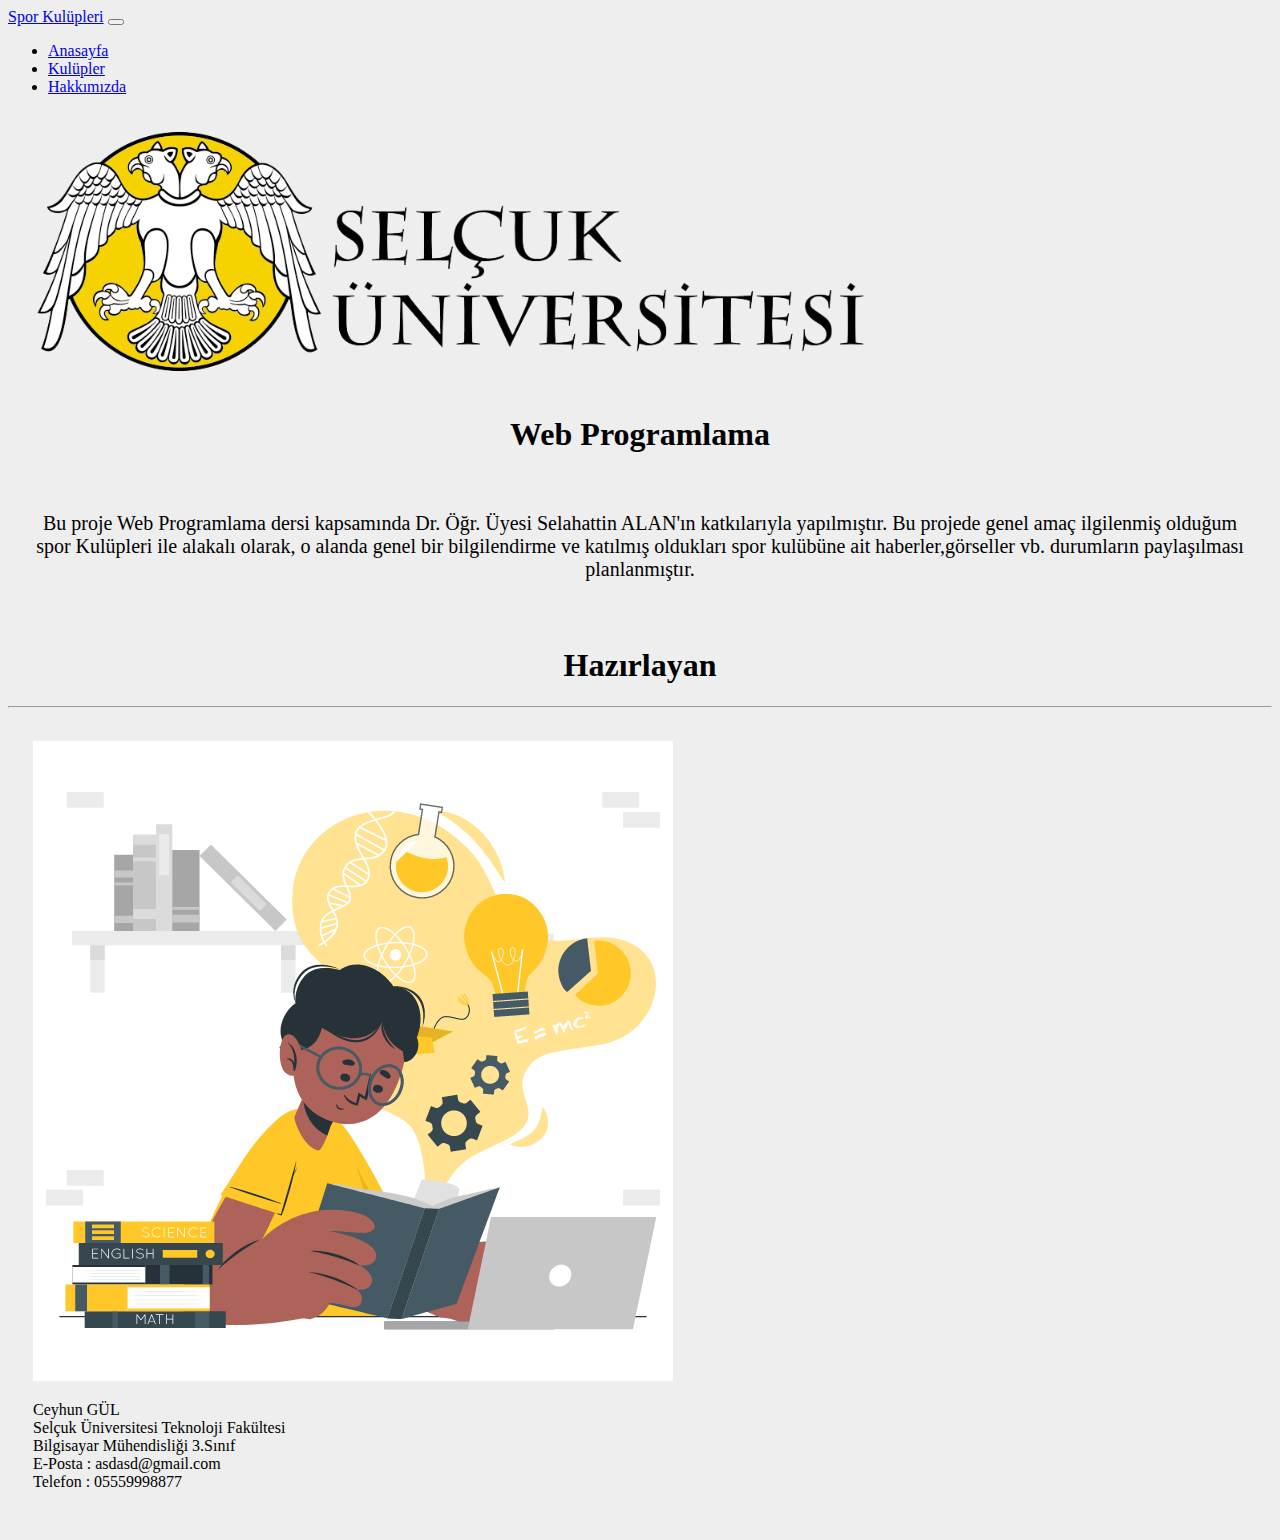
<file: about.html>
<!DOCTYPE html>
<html lang="en">
<head>
    <meta charset="UTF-8">
    <meta http-equiv="X-UA-Compatible" content="IE=edge">
    <meta name="viewport" content="width=device-width, initial-scale=1.0">
    <title>Hakkımızda</title>
    <link rel="stylesheet" href="style.css"/>
    <link
    href="https://cdn.jsdelivr.net/npm/bootstrap@5.1.3/dist/css/bootstrap.min.css"
    rel="stylesheet"
    integrity="sha384-1BmE4kWBq78iYhFldvKuhfTAU6auU8tT94WrHftjDbrCEXSU1oBoqyl2QvZ6jIW3"
    crossorigin="anonymous"
  />
  <script
    src="https://cdn.jsdelivr.net/npm/bootstrap@5.1.3/dist/js/bootstrap.bundle.min.js"
    integrity="sha384-ka7Sk0Gln4gmtz2MlQnikT1wXgYsOg+OMhuP+IlRH9sENBO0LRn5q+8nbTov4+1p"
    crossorigin="anonymous"
  ></script>
</head>
<body  style="background-color: #eeeeee">
    <nav class="navbar navbar-expand-lg  navbar-dark bg-dark">
        <div class="container-fluid">
          <a class="navbar-brand" href="#">Spor Kulüpleri</a>
          <button
            class="navbar-toggler"
            type="button"
            data-bs-toggle="collapse"
            data-bs-target="#navbarNav"
            aria-controls="navbarNav"
            aria-expanded="false"
            aria-label="Toggle navigation"
          >
            <span class="navbar-toggler-icon"></span>
          </button>
          <div class="collapse navbar-collapse" id="navbarNav">
            <ul class="navbar-nav">
              <li class="nav-item">
                <a class="nav-link active" aria-current="page" href="index.html"
                  >Anasayfa</a
                >
              </li>
              <li class="nav-item">
                <a class="nav-link active" href="#">Kulüpler</a>
              </li>
              <li class="nav-item">
                <a class="nav-link active" href="about.html">Hakkımızda</a>
              </li>
         
            </ul>
          </div>
        </div>
      </nav>
      <div class="container">
        <div class="row" > <img src="assets/images/uniLogo.png" class="img-fluid mx-auto" style="width: 70%;" alt=""></div>
      </div>

      
      <h1 class="textCenter display-5">Web Programlama</h1>

      <div class="container paddingCont ">
          <p class="takimYazi text-center">
              Bu proje Web Programlama dersi kapsamında <span class="fst-italic">Dr. Öğr. Üyesi Selahattin ALAN</span>'ın katkılarıyla yapılmıştır.
              
        
              Bu projede genel amaç ilgilenmiş olduğum spor Kulüpleri ile alakalı olarak, o alanda genel bir bilgilendirme ve
               katılmış oldukları spor kulübüne ait haberler,görseller vb. durumların paylaşılması planlanmıştır.
          </p>
      </div>

      <h1 class="textCenter display-5">Hazırlayan</h1>
      <hr>


      <div class="container paddingCont">
          <div class="row justify-content-around">
          <div class="card  " style="width: 18rem;">
                <img src="assets/gifs/student.gif" class="card-img-top img-fluid" alt="Ogrenci Fotografi">
                <div class="card-body">
                  <p class="card-text font-monospace">Ceyhun GÜL <br>Selçuk Üniversitesi Teknoloji Fakültesi Bilgisayar Mühendisliği 3.Sınıf
                <br>
            E-Posta : asdasd@gmail.com <br>
            Telefon : 05559998877</p>
                </div>
              </div>

    
      <script
      src="https://cdn.jsdelivr.net/npm/@popperjs/core@2.10.2/dist/umd/popper.min.js"
      integrity="sha384-7+zCNj/IqJ95wo16oMtfsKbZ9ccEh31eOz1HGyDuCQ6wgnyJNSYdrPa03rtR1zdB"
      crossorigin="anonymous"
    ></script>
    <script
      src="https://cdn.jsdelivr.net/npm/bootstrap@5.1.3/dist/js/bootstrap.min.js"
      integrity="sha384-QJHtvGhmr9XOIpI6YVutG+2QOK9T+ZnN4kzFN1RtK3zEFEIsxhlmWl5/YESvpZ13"
      crossorigin="anonymous"
    ></script>
</body>
</html>
</file>
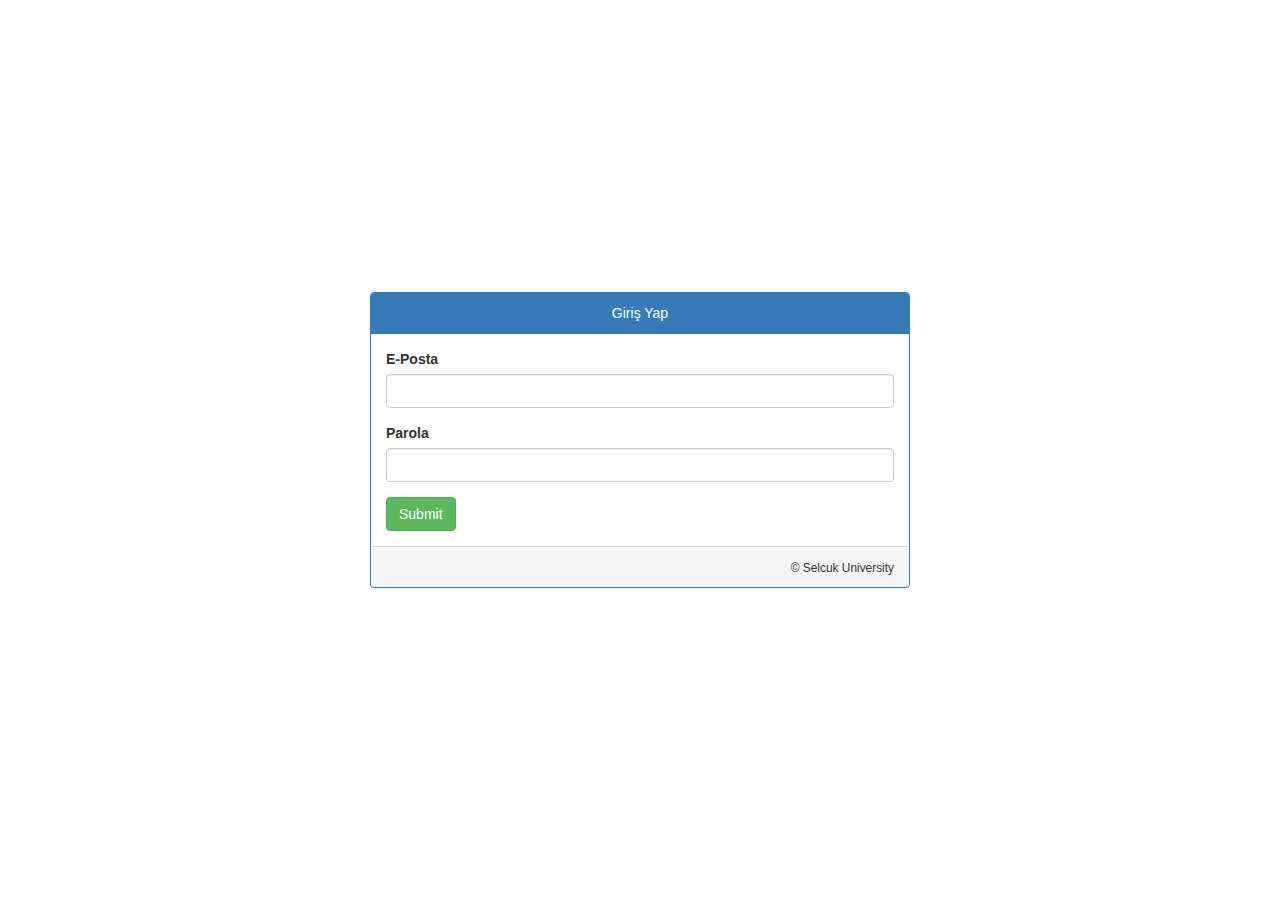
<file: login.html>
<!DOCTYPE html>
<html lang="en">
<head>
  <title>Login</title>
  <meta charset="utf-8">
  <meta name="viewport" content="width=device-width, initial-scale=1">
  <link rel="stylesheet" href="style.css" />
  <link rel="stylesheet" href="https://maxcdn.bootstrapcdn.com/bootstrap/3.4.1/css/bootstrap.min.css">
  <script src="https://maxcdn.bootstrapcdn.com/bootstrap/3.4.1/js/bootstrap.min.js"></script>
</head>
<body>

<div class="pageReg background">
    <div class="container">
        <div class="row col-md-6 col-md-offset-3">
        <div class="panel panel-primary">
            <div class="panel-heading text-center">
                <span class="display-2">Giriş Yap</span>
                </div>
            <div class="panel-body">
                <form action="">
            
                <div class="form-group">
                    <label for="mailAddress">E-Posta</label>
                    <input type="text" class="form-control" id="mailAddress">
                </div>
                <div class="form-group">
                    <label for="paswd">Parola</label>
                    <input type="password" class="form-control" id="paswd">
                </div>
                <input type="submit" name="Kaydet" class="btn btn-success">
                </form>
            </div>
            <div class="panel-footer text-right">
                <small>&copy Selcuk University</small>
            </div>
        </div>
        </div>
    </div>
</div>

</body>
</html>
</file>
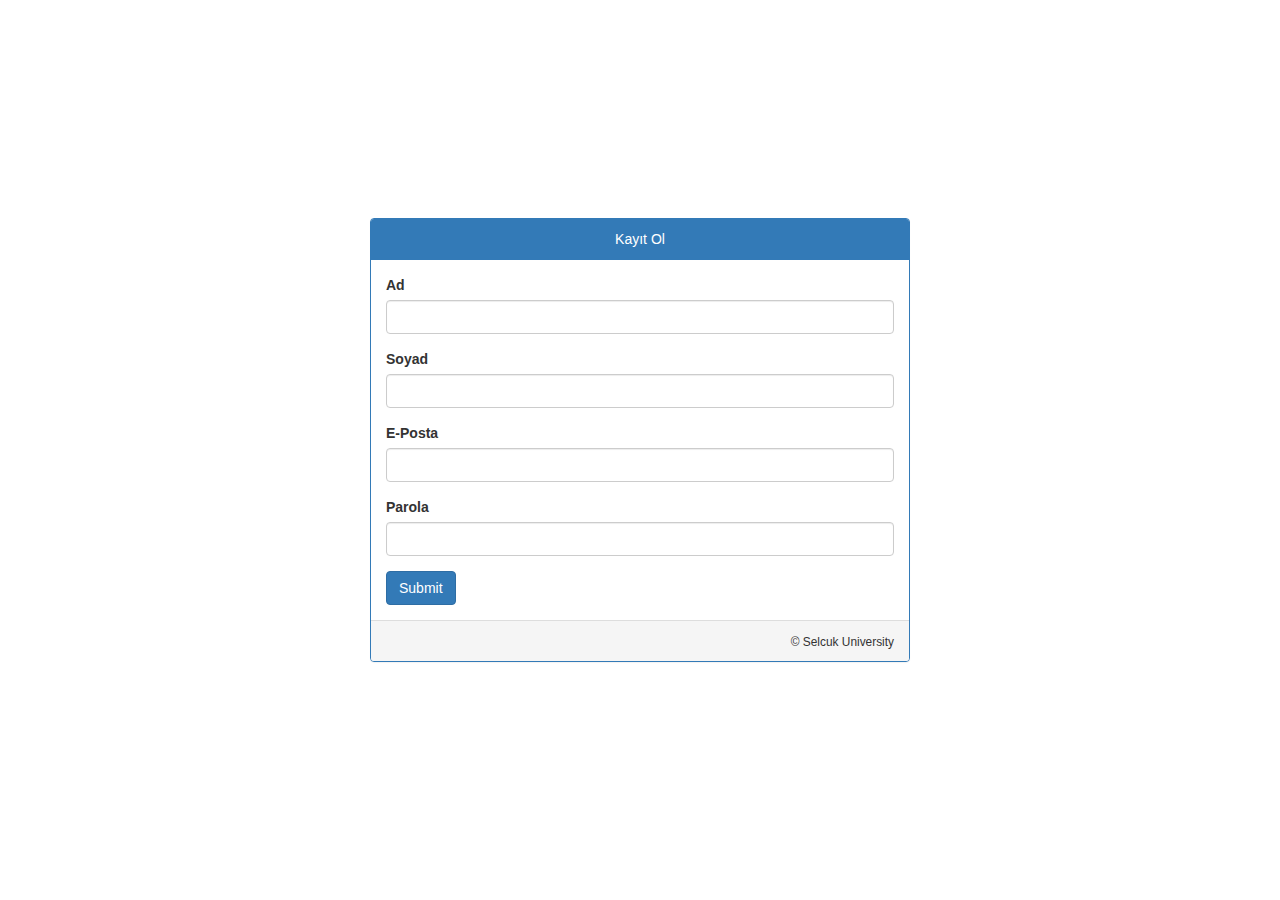
<file: reg.html>
<!DOCTYPE html>
<html lang="en">
<head>
  <title>Register</title>
  <meta charset="utf-8">
  <meta name="viewport" content="width=device-width, initial-scale=1">
  <link rel="stylesheet" href="style.css" />
  <link rel="stylesheet" href="https://maxcdn.bootstrapcdn.com/bootstrap/3.4.1/css/bootstrap.min.css">
  <script src="https://maxcdn.bootstrapcdn.com/bootstrap/3.4.1/js/bootstrap.min.js"></script>
</head>
<body>
<div class="pageReg background">
     
<div class="container ">
    <div class="row col-md-6 col-md-offset-3">
       <div class="panel panel-primary">
           <div class="panel-heading text-center">
               <span class="display-2">Kayıt Ol</span>
            </div>
         <div class="panel-body">
            <form action="">
                <div class="form-group">
                    <label for="firstName">Ad</label>
                    <input type="text" class="form-control" id="firstName">
                </div>
                <div class="form-group">
                   <label for="lastName">Soyad</label>
                   <input type="text" class="form-control" id="lastName">
               </div>
               <div class="form-group">
                   <label for="mailAddress">E-Posta</label>
                   <input type="text" class="form-control" id="mailAddress">
               </div>
               <div class="form-group">
                   <label for="paswd">Parola</label>
                   <input type="text" class="form-control" id="paswd">
               </div>
               <input type="submit" name="Kaydet" class="btn btn-primary">
            </form>
           </div>
         <div class="panel-footer text-right">
             <small>&copy Selcuk University</small>
           </div>
       </div>
    </div>
   </div>
</div>

</body>
</html>
</file>
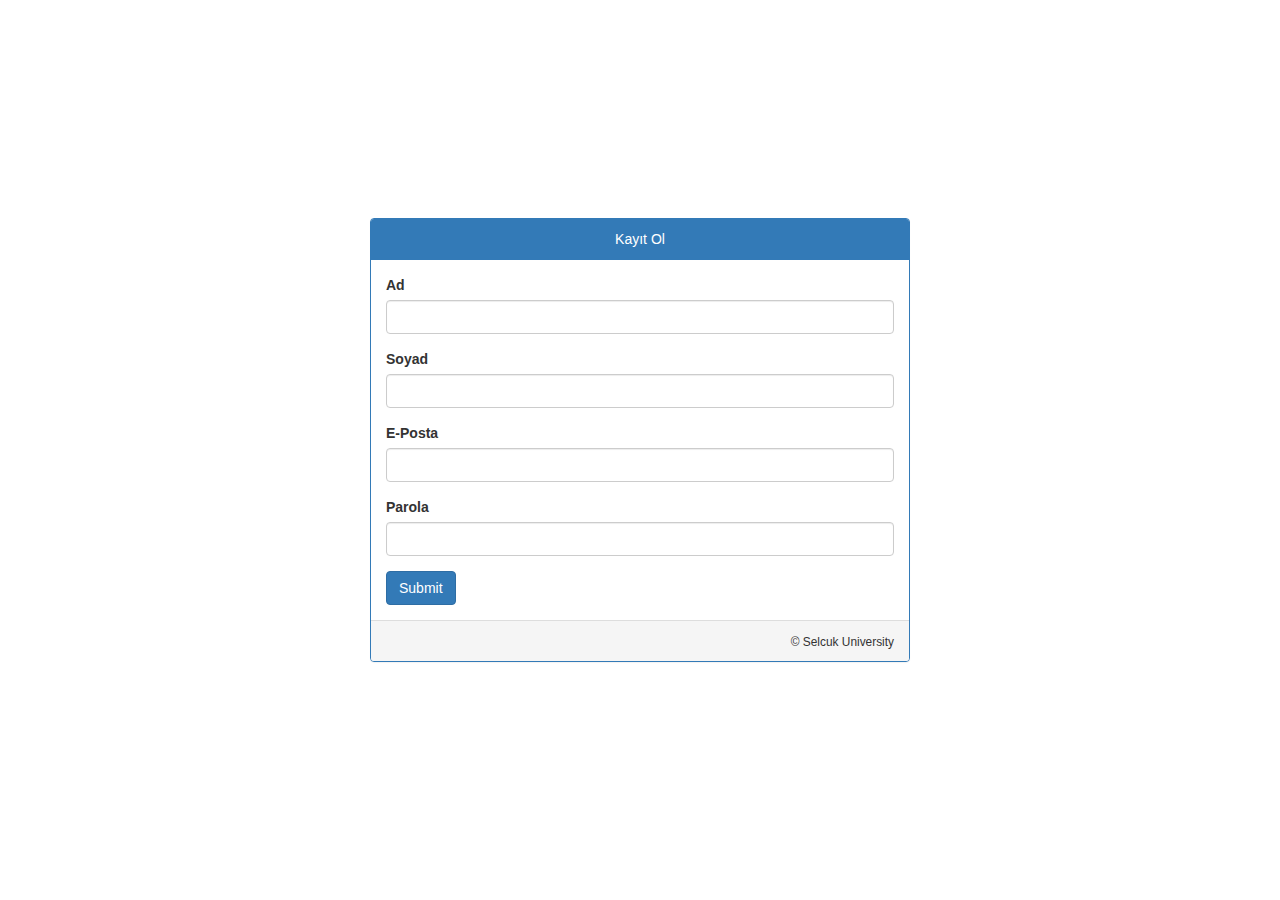
<file: register.html>
<!DOCTYPE html>
<html lang="en">
<head>
  <title>Register</title>
  <meta charset="utf-8">
  <meta name="viewport" content="width=device-width, initial-scale=1">
  <link rel="stylesheet" href="style.css" />
  <link rel="stylesheet" href="https://maxcdn.bootstrapcdn.com/bootstrap/3.4.1/css/bootstrap.min.css">
  <script src="https://maxcdn.bootstrapcdn.com/bootstrap/3.4.1/js/bootstrap.min.js"></script>
</head>
<body>
<div class="pageReg background">
     
<div class="container ">
    <div class="row col-md-6 col-md-offset-3">
       <div class="panel panel-primary">
           <div class="panel-heading text-center">
               <span class="display-2">Kayıt Ol</span>
            </div>
         <div class="panel-body">
            <form action="">
                <div class="form-group">
                    <label for="firstName">Ad</label>
                    <input type="text" class="form-control" id="firstName">
                </div>
                <div class="form-group">
                   <label for="lastName">Soyad</label>
                   <input type="text" class="form-control" id="lastName">
               </div>
               <div class="form-group">
                   <label for="mailAddress">E-Posta</label>
                   <input type="text" class="form-control" id="mailAddress">
               </div>
               <div class="form-group">
                   <label for="paswd">Parola</label>
                   <input type="password" class="form-control" id="paswd">
               </div>
               <input type="submit" name="Kaydet" class="btn btn-primary">
            </form>
           </div>
         <div class="panel-footer text-right">
             <small>&copy Selcuk University</small>
           </div>
       </div>
    </div>
   </div>
</div>

</body>
</html>
</file>
<file: style.css>
.sliderCar {
    padding: 3%;
}

.takim {
    text-align: center;
    margin-top: 1%;
}

.takimYazi {
    text-align: center;
    margin-top: 1%;
    font-size: 20px;
}

.footer {
    text-align: center;
    padding: 20px;
    color: white;
    position: absolute;
    margin: 0px;
    padding: 0px;
    width: 100%;
    background-color: #383838;
    font-family: 'Lucida Sans', 'Lucida Sans Regular', 'Lucida Grande', 'Lucida Sans Unicode';
}

.textCenter {
    text-align: center;
}

.paddingCont {
    padding: 25px;
}

.paddingImg {
    padding: 12px;
}

.contColor {
    background-color: #7882A4;

}

.news {
    color: white;
}

.navBarMenu {
    text-align: center;
    padding: 0.5%;
    background-color: #383838;
    color: white;
}

.pageReg{
    display: flex;
    justify-content: center;
    align-items: center;
    
}
.background {
    background-image: url(https://images.unsplash.com/photo-1535131749006-b7f58c99034b?ixlib=rb-1.2.1&ixid=MnwxMjA3fDB8MHxwaG90by1wYWdlfHx8fGVufDB8fHx8&auto=format&fit=crop&w=1470&q=80);
    background-position: bottom;
    background-repeat: no-repeat;
    background-size: cover;
    height: 100vh;
    width: 100%;
  }

.basket{
background-color: white;
color:white;
}
</file>
